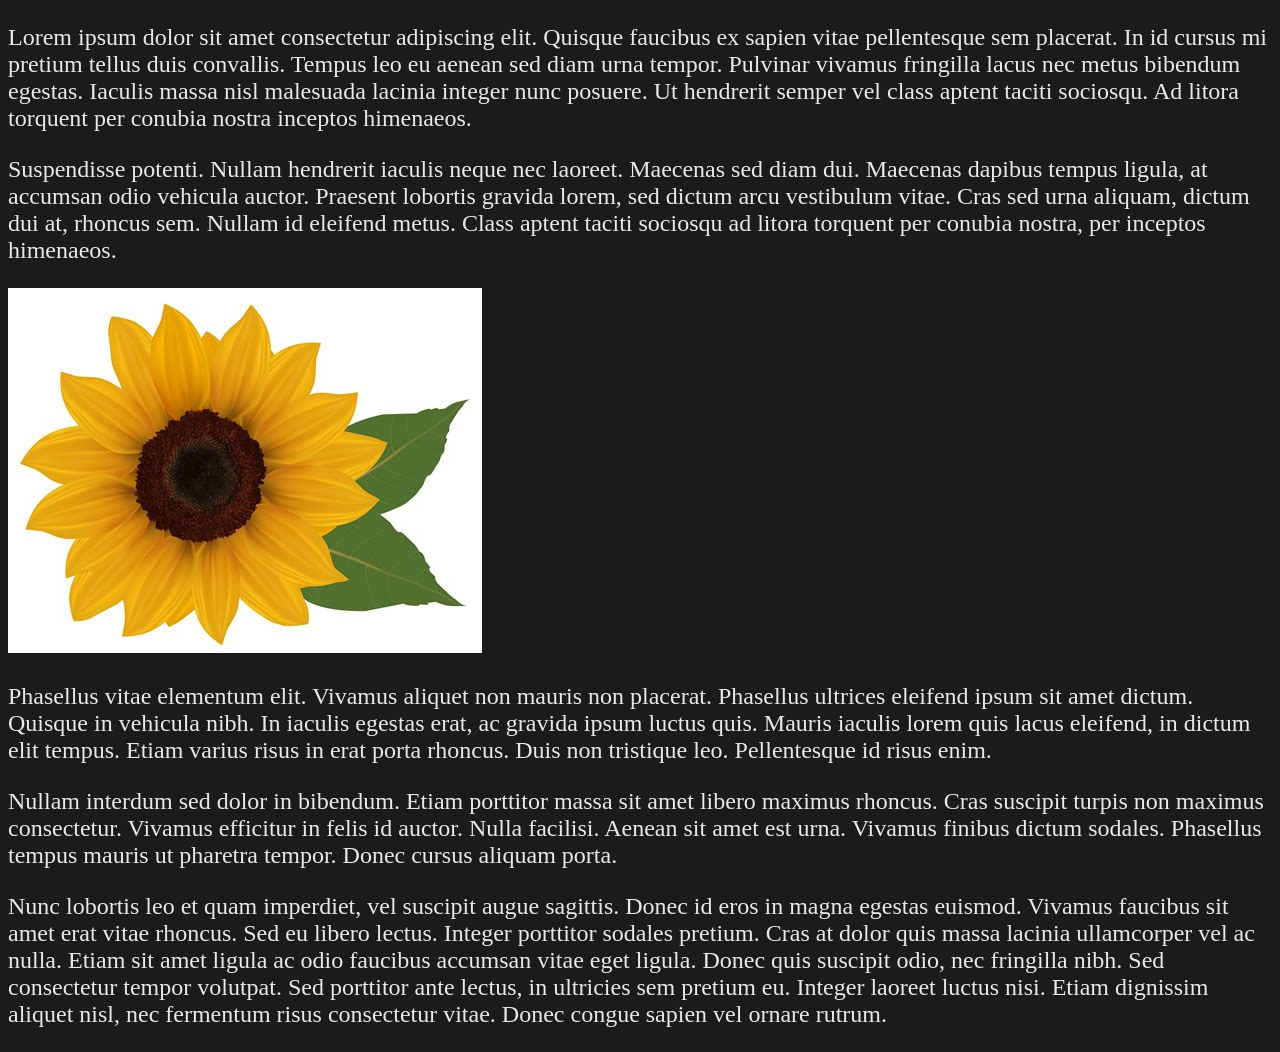
<file: index.html>
<!DOCTYPE html>
<html>
    <!--Changes:
    Using External CSS:
        1. All normal text is font size 24
            font-size: 24px;
        2. All images are centered in the middle of the page
            display:block;
            margin-left:auto;
            margin-right:auto;
        3. Change background color
            background-color: antiquewhite;
    Using Internal CSS:
        4. Make the last three paragraphs AND the first paragraph have 40px extra margin
            margin: 40px;
        5. Make the last three paragraphs AND the first paragraph use font 80% smaller than the rest
            font-size: 80%;
        6. Make the last two paragraphs center-aligned
            text-align: center;
        7. Make the last two paragraphs use the Optima font
            font-family: Optima, sans-serif;
    Using Inline CSS:
        8. Make the third word of the first paragraph, "dolor", be red
            color:red;
        9. Make the third paragraph have a blurry green shadow behind it's words
            text-shadow: 2px 2px green;
        10. Make the third paragraph have a border around it
            border:5px dashed #BA9754;
    -->
    <head>
        <title>Lecture 7 Attendance</title>
        <link rel="stylesheet" href="stylesheet.css">
    </head>
    <body>
        <p class="test_class">Lorem ipsum <span>dolor</span> sit amet consectetur adipiscing elit.
        Quisque faucibus ex sapien vitae pellentesque sem placerat.
        In id cursus mi pretium tellus duis convallis.
        Tempus leo eu aenean sed diam urna tempor.
        Pulvinar vivamus fringilla lacus nec metus bibendum egestas.
        Iaculis massa nisl malesuada lacinia integer nunc posuere.
        Ut hendrerit semper vel class aptent taciti sociosqu.
        Ad litora torquent per conubia nostra inceptos himenaeos.</p>

        <p>Suspendisse potenti.
        Nullam hendrerit iaculis neque nec laoreet.
        Maecenas sed diam dui.
        Maecenas dapibus tempus ligula, at accumsan odio vehicula auctor.
        Praesent lobortis gravida lorem, sed dictum arcu vestibulum vitae.
        Cras sed urna aliquam, dictum dui at, rhoncus sem.
        Nullam id eleifend metus.
        Class aptent taciti sociosqu ad litora torquent per conubia nostra,
        per inceptos himenaeos.</p>

        <img src="flower.jpg" alt="No image"></img>
        <div class="test_class">
            <p>Phasellus vitae elementum elit.
            Vivamus aliquet non mauris non placerat.
            Phasellus ultrices eleifend ipsum sit amet dictum.
            Quisque in vehicula nibh.
            In iaculis egestas erat, ac gravida ipsum luctus quis.
            Mauris iaculis lorem quis lacus eleifend, in dictum elit tempus.
            Etiam varius risus in erat porta rhoncus. Duis non tristique leo.
            Pellentesque id risus enim.</p>

            <div id="test_id">
                <p>Nullam interdum sed dolor in bibendum.
                Etiam porttitor massa sit amet libero maximus rhoncus.
                Cras suscipit turpis non maximus consectetur.
                Vivamus efficitur in felis id auctor. Nulla facilisi.
                Aenean sit amet est urna. Vivamus finibus dictum sodales.
                Phasellus tempus mauris ut pharetra tempor.
                Donec cursus aliquam porta.</p>

                <p>Nunc lobortis leo et quam imperdiet, vel suscipit augue sagittis.
                Donec id eros in magna egestas euismod.
                Vivamus faucibus sit amet erat vitae rhoncus.
                Sed eu libero lectus. Integer porttitor sodales pretium.
                Cras at dolor quis massa lacinia ullamcorper vel ac nulla.
                Etiam sit amet ligula ac odio faucibus accumsan vitae eget ligula.
                Donec quis suscipit odio, nec fringilla nibh.
                Sed consectetur tempor volutpat.
                Sed porttitor ante lectus, in ultricies sem pretium eu.
                Integer laoreet luctus nisi.
                Etiam dignissim aliquet nisl, nec fermentum risus consectetur vitae.
                Donec congue sapien vel ornare rutrum. </p>
            </div>
        </div>
    </body>
</html>
</file>
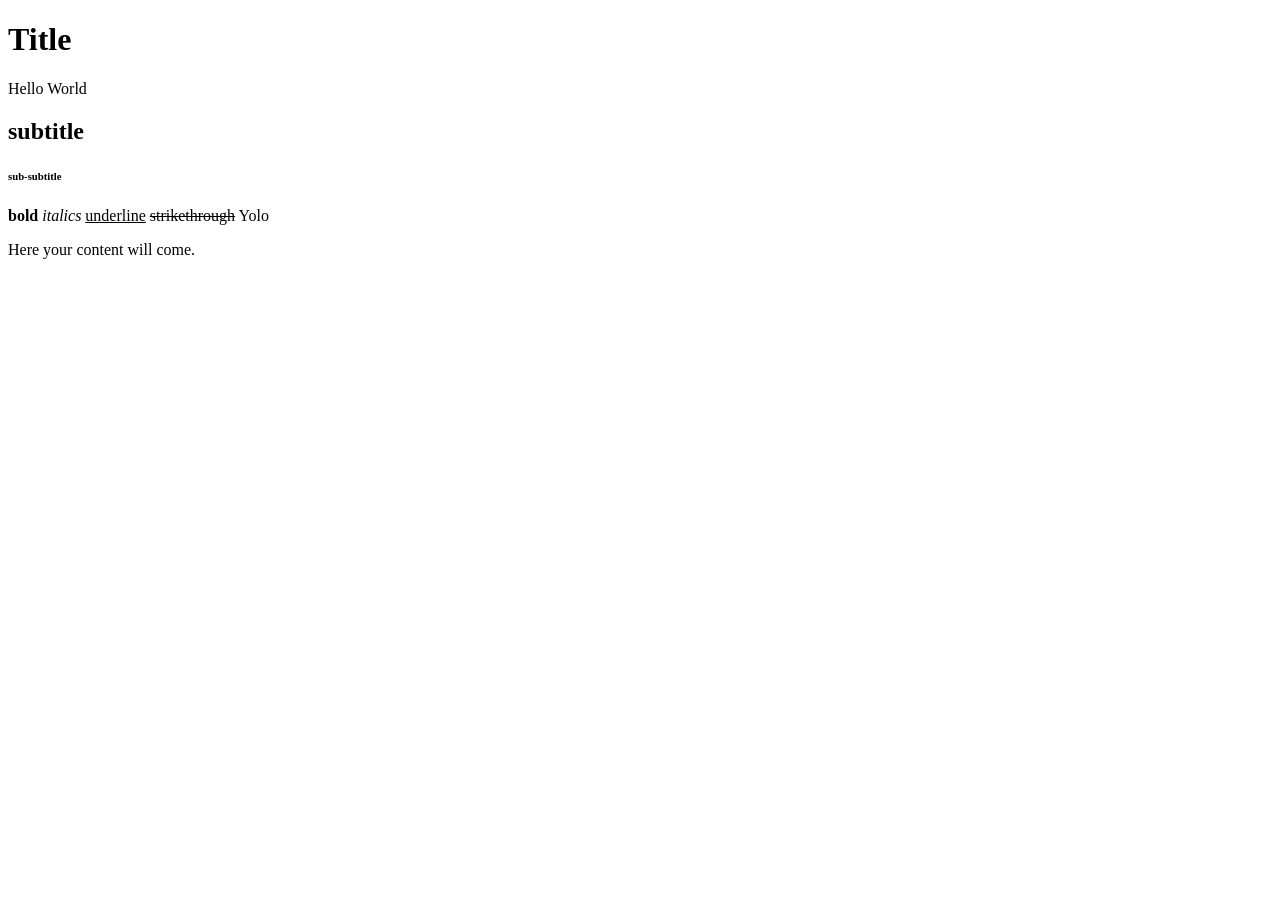
<file: old/index.html>
<!DOCTYPE html>

<html>

  <head>
    <title>
      Lab Programming
    </title>
  </head>

     <body>

       <h1>Title</h1>
       Hello World<br>
       <h2>subtitle</h2>
       <h6>sub-subtitle</h6>

       <b>bold</b>
       <i>italics</i>
       <u>underline</u>

       <s>strikethrough</s>

       Yolo
       <p>Here your content will come.</p>

     </body>

</html>
</file>
<file: stylesheet.css>
* {
  font-size: 24px;
  color: #e9e9e9;
  background-color: #1b1b1b;
   }
</file>
